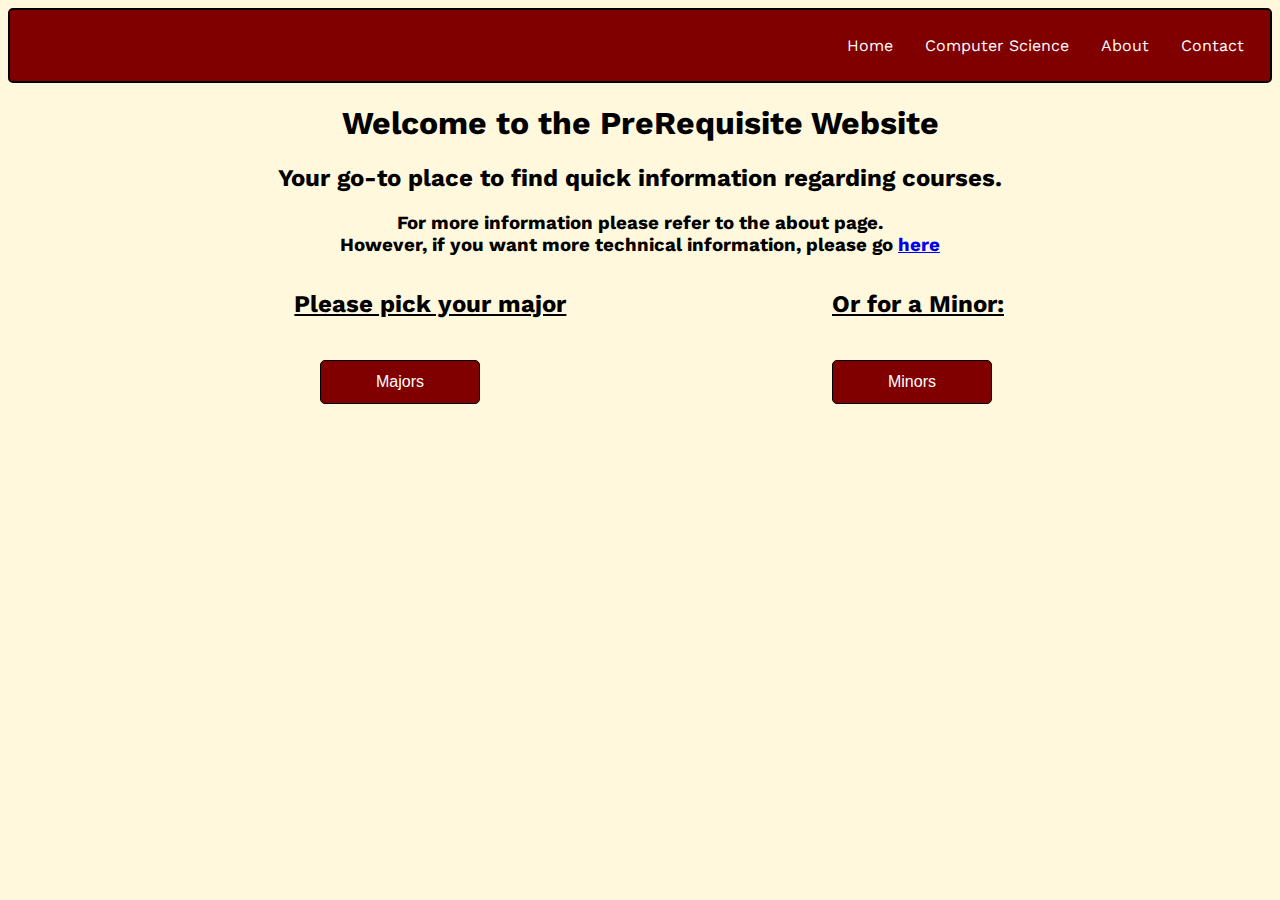
<file: index.html>
<!DOCTYPE html>
<html lang=en>
	<head>
		<meta charset="UTF-8" meta name="viewport" content="width=device-width, initial-scale=1">
		<title>HomePage</title>
        <link rel="preconnect" href="https://fonts.gstatic.com">
        <link href="https://fonts.googleapis.com/css2?family=Work+Sans&display=swap" rel="stylesheet">
        <link rel="stylesheet" href="navbar.css">
	</head>
	<style>
        body {
            font-family: 'Work Sans', sans-serif;
        }
		* {
		  box-sizing: border-box;
		}
		h2.statement {
            text-align:center;
        }
        h3.statement {
            text-align:center;
        }
		h1.welcome { 
            font-family: 'Work Sans', sans-serif;
            text-align:center;
        }
		h2.major { 
            font-family: 'Work Sans', sans-serif;
			position: absolute;
			top: 30%;
			left:23%;
		}
		h2.minor { 
            font-family: 'Work Sans', sans-serif;
            position:absolute;
			top: 30%;
			left:65%;
		}
		div.content { 
			display: none;
			position: absolute;
			background-color: #f1f1f1;
			min-width: 160px;
			box-shadow: 0px 8px 16px 0px rgba(0,0,0,0.2);
			z-index: 1;
		}
		div.content2 { 
			display:none;
			position:absolute;
			background-color:#f1f1f1;
			min-width: 160px;
			box-shadow: 0px 8px 16px 0px rgba(0,0,0,0.2);
			z-index: 1;
		}
		div.content a { 
            font-family: 'Work Sans', sans-serif;
			color: black;
			padding: 12px 16px;
			text-decoration: none;
			display: block;
		}
		div.content2 a { 
            font-family: 'Work Sans', sans-serif;
			color:black;
			padding: 12px 16px;
			text-decoration:none;
			display:block;
		}
		div.content a:hover { 
			background-color:#cc6699;
		}
		div.content2 a:hover { 
			background-color:#cc6699;
		}
		
		div.menu:hover  .content{
			display:block;
		}
		div.menu2:hover .content2 { 
			display:block;
		}
		div.menu:hover .dropmenu { 
			background-color: #660033;
		}
		button.dropmenu {
			top: 45%;
			left:60%;
			background-color: maroon;
			color: white;
			min-width: 160px;
			padding: 12px 16px;
			font-size: 16px;
			border: none;
		}		
		button.dropmenu2 {
			bottom:45%;
			left: 18%;
			background-color: maroon;
			color: white;
			min-width: 160px;
			padding: 12px 16px;
			font-size: 16px;
			border: none;
		}
		div.menu{
			position:absolute;
			top:40%;
			left:25%;
		}
		div.menu2{
			position:absolute;
			top:40%;
			left:65%;
		}
		div.column1 {
		  float: left;
		  width: 50%;
		  padding: 10px;
		}

					
		
	</style>
	<body>
		<ul class="navbar">
			<li class="nav"><a href="Contact.html">Contact</a></li>
			<li class="nav"><a href="About.html">About</a></li>
			<li class="nav"><a href="Majors/CompSci.html">Computer Science</a></li> 
			<li class="nav"><a href="index.html">Home</a></li>
		</ul>    
		<h1 class="welcome"> Welcome to the PreRequisite Website </h1>
		<h2 class="statement">Your go-to place to find quick information regarding courses.</h2>
		<h3 class="statement">For more information please refer to the about page. <br> However, if you want more technical information, please go <a href="https://www.github.com/chuckleberrynip/PreRequisiteWebsite" alt="Git" target="_blank"> here </a> </h3>
		<div class = "rows"> 
			<div class = "column1"> 
				<h2 class= "major"><u> Please pick your major </u></h2>
				<div class = "menu">
				<button class = "dropmenu" style="border:1px solid black; border-radius: 5px;"> Majors </button>
				<div class="content">
					<a href="Majors/CompSci.html">Computer Science</a>
					<a href="Majors/CompSciJSON.html">Computer Science JSON</a>
					<a href="Majors/Mathematics.html">Mathematics</a>
					<a href="Majors/biology.html">Biology</a>
				</div>
			  </div>
			</div>
			<div class = "column1"> 
				<h2 class="minor"><u> Or for a Minor: </u> </h2>
				<div class="menu2">
					<button class = "dropmenu2" style="border:1px solid black; border-radius: 5px;"> Minors </button>
					<div class = "content2">
						<a href="Minors/MultiMediaMinor.html">MultiMedia</a>
					</div>
			</div>
		</div>
	</body>
</html>
</file>
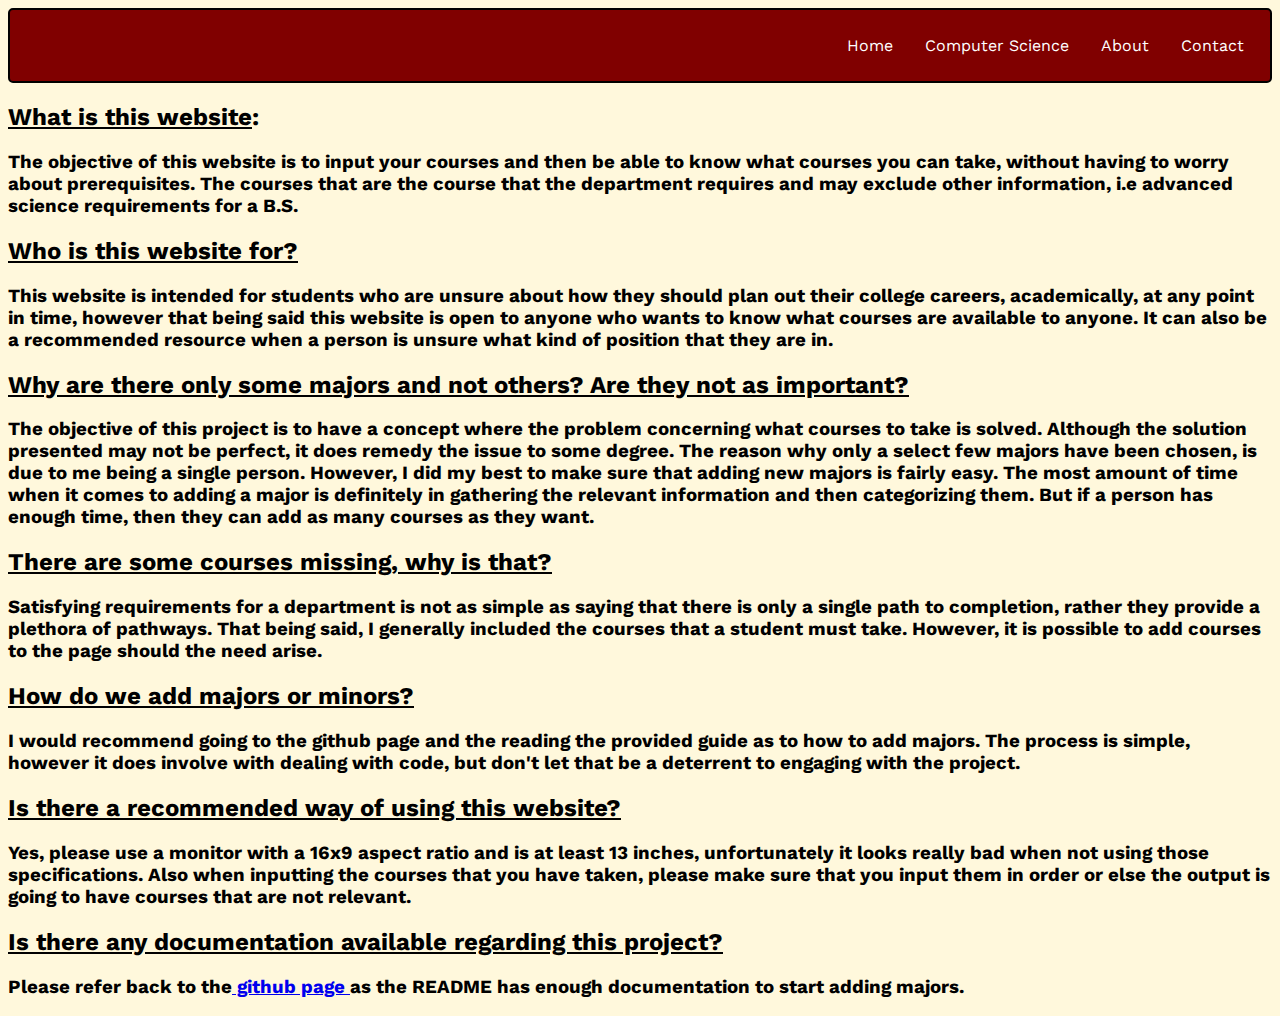
<file: About.html>
<!DOCTYPE html>
<html lang = en>
    <head>
        <meta charset="UTF-8">
        <title>About</title>
        <link rel="preconnect" href="https://fonts.gstatic.com">
        <link href="https://fonts.googleapis.com/css2?family=Work+Sans&display=swap" rel="stylesheet">
        <link rel="stylesheet" href="navbar.css">
    </head>
    <style> 
        h2 { 
            text-align:left;
            font-family: 'Work Sans', sans-serif;
        }
	h3 {
            font-family: 'Work Sans', sans-serif;
	}
    </style>
    <body> 
        <ul class="navbar">
            <li class="nav"><a href="Contact.html">Contact</a></li>
            <li class="nav"><a href="About.html">About</a></li>
            <li class="nav"><a href="Majors/CompSci.html">Computer Science</a></li> 
            <li class="nav"><a href="index.html">Home</a></li>
        </ul>
        <h2><u>What is this website</u>:</h2>
        <h3>The objective of this website is to input your courses and then be able to know what courses you can take, without having to worry about prerequisites. The courses that 
            are the course that the department requires and may exclude other information, i.e advanced science requirements for a B.S.
        </h3>
        <h2><u>Who is this website for?</u></h2>
        <h3>This website is intended for students who are unsure about how they should plan out their college careers, academically, at any point in time, however that being said 
            this website is open to anyone who wants to know what courses are available to anyone. It can also be a recommended resource when a person is unsure what kind of 
            position that they are in.</h3>
        <h2><u>Why are there only some majors and not others? Are they not as important?</u></h2>
        <h3>The objective of this project is to have a concept where the problem concerning what courses to take is solved. Although the solution presented may not be perfect, 
            it does remedy the issue to some degree. The reason why only a select few majors have been chosen, is due to me being a single person. However, I did my best to 
            make sure that adding new majors is fairly easy. The most amount of time when it comes to adding a major is definitely in gathering the relevant information and 
            then categorizing them. But if a person has enough time, then they can add as many courses as they want.</h3>
        <h2><u>There are some courses missing, why is that?</u></h2>
        <h3>Satisfying requirements for a department is not as simple as saying that there is only a single path to completion, rather they provide a plethora of pathways. That being said, I
            generally included the courses that a student must take. However, it is possible to add courses to the page should the need arise.</h3>
        </h3>
        <h2><u>How do we add majors or minors?</u></h2>
        <h3>I would recommend going to the github page and the reading the provided guide as to how to add majors. The process is simple, however it does involve with dealing with
            code, but don't let that be a deterrent to engaging with the project.</h3>
        <h2><u>Is there a recommended way of using this website?</u></h2>
        <h3>Yes, please use a monitor with a 16x9 aspect ratio and is at least 13 inches, unfortunately it looks really bad when not using those specifications. Also when inputting the 
            courses that you have taken, please make sure that you input them in order or else the output is going to have courses that are not relevant. </h3>
        <h2><u>Is there any documentation available regarding this project?</u></h2>
        <h3>Please refer back to the<a href="https://www.github.com/chuckleberrynip/PreRequisiteWebsite" alt="Git" target="_blank"> github page </a> as the README has enough documentation to start adding majors.</h3>
    </body>
</html>
</file>
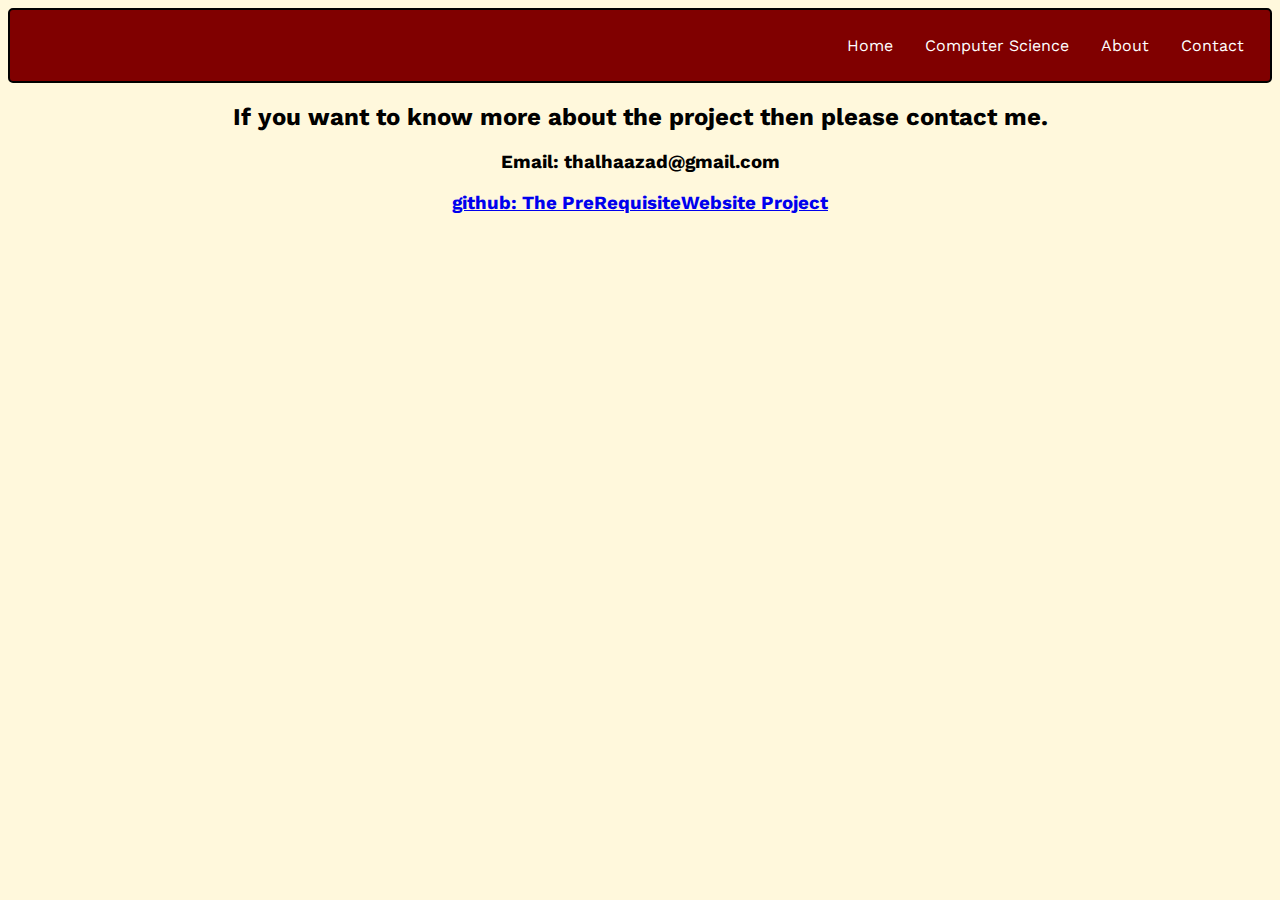
<file: Contact.html>
<!DOCTYPE html> 
<html>
    <head>
        <meta charset="UTF-8">
        <title>Contact Info</title>
        <link rel="preconnect" href="https://fonts.gstatic.com">
        <link href="https://fonts.googleapis.com/css2?family=Work+Sans&display=swap" rel="stylesheet">
        <link rel="stylesheet" href="navbar.css">
    </head>
    <style>
        h2 { 
            text-align:center;
            font-family: 'Work Sans', sans-serif;        
        }
            
        h2{ 
            opacity: 1;
            animation-name: fadeIn;
            animation-iteration-count: 1;
            animation-timing-function: ease-in;
            animation-duration: .5s;
        }
        h3 { 
            font-family: 'Work Sans', sans-serif;
            text-align:center;
            opacity: 1;
            animation-name: fadeIn;
            animation-iteration-count: 1;
            animation-timing-function: ease-in;
            animation-duration: 1s;
        }
        @keyframes fadeIn{
            0% {
                opacity: 0;
            }
            100% {
                opacity: 1;
            }
        }
    
    </style>
        <body>
            <ul class="navbar">
                <li class="nav"><a href="Contact.html">Contact</a></li>
                <li class="nav"><a href="About.html">About</a></li>
                <li class="nav"><a href="Majors/CompSci.html">Computer Science</a></li> 
                <li class="nav"><a href="index.html">Home</a></li>
            </ul>          
            <h2>If you want to know more about the project then please contact me.</h2>
            <h3>Email: thalhaazad@gmail.com</h3>
            <h3><a href="https://www.github.com/chuckleberrynip/PreRequisiteWebsite" target="_blank">github: The PreRequisiteWebsite Project</a><h3> 
        </body>
</html>
</file>
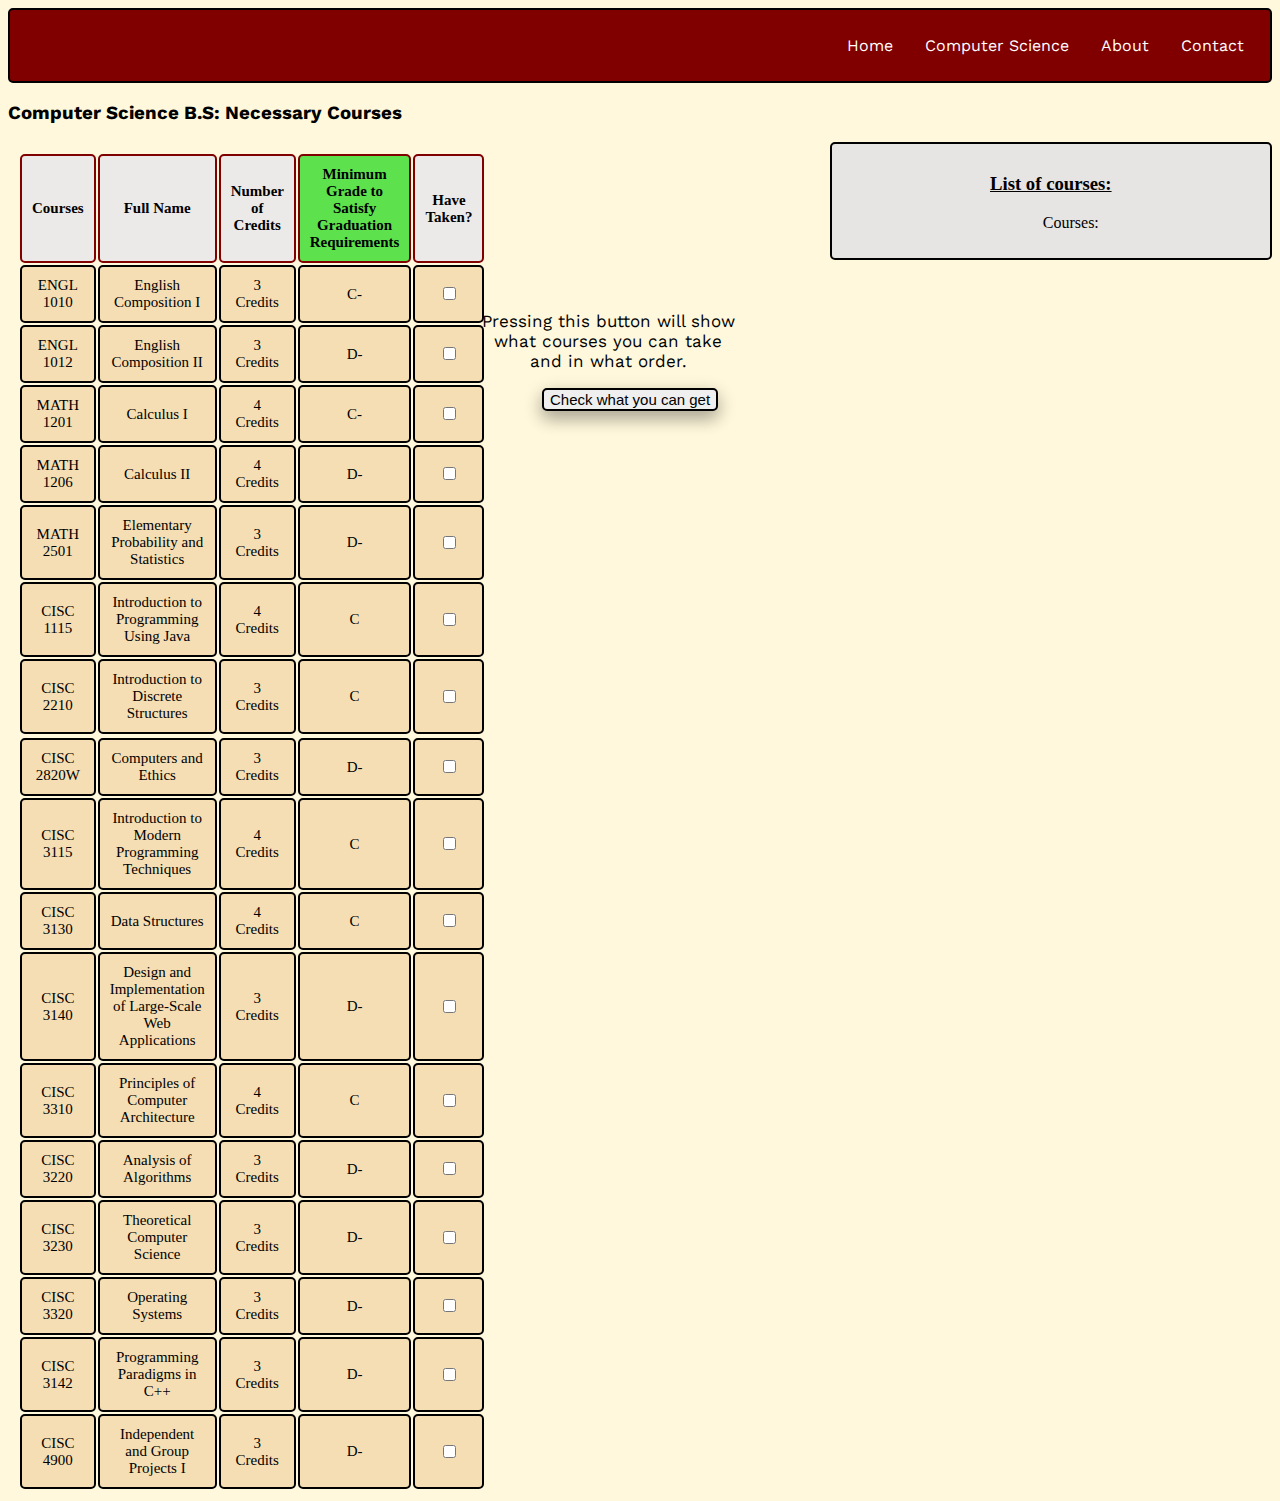
<file: Majors/CompSci.html>
<!--Mohammed Azad-->
<!--CISC 4900 PreRequisite Website-->
<!DOCTYPE html>
<html lang=en>
    <head>
        <meta charset="UTF-8" content="width=device-width, initial-scale=1";>
        <title>PreRequisite Website</title>
		<link rel="preconnect" href="https://fonts.gstatic.com">
        <link href="https://fonts.googleapis.com/css2?family=Work+Sans&display=swap" rel="stylesheet">
    </head>
    <style>
        * { 
            box-sizing: border-box;
        }
        body {
            background-color:cornsilk;
			animation: fadeIntoWeb ease 2s;
			animation-iteration-count: 1;
			animation-fill-forwards;
        }
		@keyframes fadeIntoWeb { 
			0% {
				opacity:0;
			}
			100% {
				opacity:1;
				}
		}
        ul.navbar {
            list-style: none;
            margin:0;
            padding:10px;
            overflow:hidden;
            background-color:maroon;
            font-size:16px;
			border: 2px solid black;
			border-radius: 5px;
        }
        li.nav {
            float: right;
        }

        li a{
            font-family: 'Work Sans', sans-serif;
            display:block;
            color: white;
            text-align:center;
            padding:16px;
            text-decoration:none;
        }

        li a:hover{
            background-color:rgb(54, 49, 49);
			border-radius: 5px;
        }
        th{
            padding:10px;
            border:2px solid maroon;
            border-radius: 5px;
            background-color:rgb(236, 233, 233);
            text-align:center;
        }
        th.MinHolder{ 
            padding:10px;
            border:2px solid maroon;
            border-radius: 5px;
            background-color:rgba(19, 214, 12, 0.685);
            text-align:center;
        }
        td{
            padding:10px;
            border:2px;
            text-align:center;
            border:2px solid black;
            border-radius:5px;
            background-color: wheat;
        }
        div.left { 
            float:left;
            padding:10px;
            width:35%;
        }
        div.middle { 
            float:left;
            padding:2%;
            width: 25%;
            padding-top: 12%;
        }
        div.right{ 
            float:right;
            padding:10px;
            width:35%;
            display:inline-block;
            border: 2px solid black;
            border-radius: 5px;
            background:rgb(231, 228, 228);
            min-height:99%;
            margin-bottom:0;
        }
        p.submition { 
            font-family: 'Work Sans', sans-serif;
            font-size: 17px;
            text-align:center;
        }
        input.hold { 
            border:2px solid black;
            border-radius:5px;
            font-size:15px;
            position:relative;
            left:25%;
            box-shadow: 0 8px 16px 0 rgba(0,0,0,0.2), 0 6px 20px 0 rgba(0,0,0,0.19);
            cursor:pointer;
            transition-duration: 0.4s;
        }
        input.hold:hover{ 
            background-color: rgba(41, 41, 41, 0.616);
        }
        input.hold:active { 
            background-color:maroon;
        }
        li.lisitout { 
            float:left;
        }
        ul.anim { 
            opacity: 1;
            animation-name: fadeIn;
            animation-iteration-count: 1;
            animation-timing-function: ease-in;
            animation-duration: 2.5s;
        }
        @keyframes fadeIn{ 
            0% {
                opacity: 0;
            }
            100% {
                opacity: 1;
            }
        }

    
    </style>
    <!--The other pages are still a work in progress.-->
    <body>
        <ul class="navbar">
            <li class="nav"><a href="../Contact.html">Contact</a></li>
            <li class="nav"><a href="../About.html">About</a></li>
			<li class="nav"><a href="CompSci.html">Computer Science</a></li> 
            <li class="nav"><a href="../index.html">Home</a></li>
        </ul>
        <h3 style="font-family: 'Work Sans', sans-serif;">Computer Science B.S: Necessary Courses</h3>
        <div class = "row"></div>
            <div class = "left">
                <table style="width:15%;border: 1px; font-size:15px;">
                    <!-- Inputting the list of courses that are going to be on the table.-->
                    <!-- It is possible that the values for the minimum grade required is not correct but would provide a student with enough information to confidently click on whether they have taken a course.-->
                    <tr>
                        <th>Courses</th>
                        <th>Full Name</th>
                        <th>Number of Credits</th>
                        <th class="MinHolder">Minimum Grade to Satisfy Graduation Requirements</th>
                        <th>Have Taken?</th>
                    </tr>
                    <tr>
                        <td>ENGL 1010</td>
                        <td>English Composition I</td>
                        <td>3 Credits</td>
                        <td>C-</td>
                        <td><input type="checkbox" name = "ENGL 1010" id = "ENGL 1010" autocomplete="off"></td>
                    </tr>
                    <tr>
                        <td>ENGL 1012</td>
                        <td>English Composition II</td>
                        <td>3 Credits</td>
                        <td>D-</td>
                        <td><input type="checkbox" name="ENGL 1012" id="ENGL 1012" autocomplete="off"></td>
                    </tr>
                    <tr>
                        <td>MATH 1201</td>
                        <td>Calculus I</td>
                        <td>4 Credits</td>
                        <td>C-</td>
                        <td><input type="checkbox" name="MATH 1201" id="MATH 1201" autocomplete="off"></td>
                    </tr>
                    <tr>
                        <td>MATH 1206</td>
                        <td>Calculus II</td>
                        <td>4 Credits</td>
                        <td>D-</td>
                        <td><input type="checkbox" name="MATH 1206" id="MATH 1206" autocomplete="off"></td>
                    </tr>
                    <tr>
                        <td>MATH 2501</td>
                        <td>Elementary Probability and Statistics</td>
                        <td>3 Credits</td>
                        <td>D-</td>
                        <td><input type="checkbox" name="MATH 2501" id="MATH 2501" autocomplete="off"></td>
                    </tr>
                    <tr>
                        <td>CISC 1115</td>
                        <td> Introduction to Programming Using Java</td>
                        <td>4 Credits</td>
                        <td>C</td>
                        <td><input type="checkbox" name="CISC 1115" id="CISC 1115" autocomplete="off"></td>
                    </tr>
                    <tr>
                        <td>CISC 2210</td>
                        <td>Introduction to Discrete Structures</td>
                        <td>3 Credits</td>
                        <td>C</td>
                        <td><input type="checkbox" name="CISC 2210" id="CISC 2210" autocomplete="off"></td>
                    </tr>
                    <tr></tr>
                        <td>CISC 2820W</td>
                        <td>Computers and Ethics</td>
                        <td>3 Credits</td>
                        <td>D-</td>
                        <td><input type="checkbox" name="CISC 2820W" id="CISC 2820W" autocomplete="off"></td>

                    </tr>
                    <tr>
                        <td>CISC 3115</td>
                        <td>Introduction to Modern Programming Techniques</td>
                        <td>4 Credits</td>
                        <td>C</td>
                        <td><input type="checkbox" name="CISC 3115" id="CISC 3115" autocomplete="off"></td>
                    </tr>
                    <tr>
                        <td>CISC 3130</td>
                        <td>Data Structures</td>
                        <td>4 Credits</td>
                        <td>C</td>
                        <td><input type="checkbox" name="CISC 3130" id="CISC 3130" autocomplete="off"></td>
                    </tr>
                    <tr>
                        <td>CISC 3140</td>
                        <td>Design and Implementation of Large-Scale Web Applications</td>
                        <td>3 Credits</td>
                        <td>D-</td>
                        <td><input type="checkbox" name="CISC 3140" id="CISC 3140" autocomplete="off"></td>
                    </tr>
                    <tr>
                        <td>CISC 3310</td>
                        <td>Principles of Computer Architecture</td>
                        <td>4 Credits</td>
                        <td>C</td>
                        <td><input type="checkbox" name="CISC 3310" id="CISC 3310" autocomplete="off"></td>
                    </tr>
                    <tr>
                        <td>CISC 3220</td>
                        <td>Analysis of Algorithms</td>
                        <td>3 Credits</td>
                        <td>D-</td>
                        <td><input type="checkbox" name="CISC 3220" id="CISC 3220" autocomplete="off"></td>
                    </tr>
                    <tr>
                        <td>CISC 3230</td>
                        <td>Theoretical Computer Science</td>
                        <td>3 Credits</td>
                        <td>D-</td>
                        <td><input type="checkbox" name="CISC 3230" id="CISC 3230" autocomplete="off"></td>
                    </tr>
                    <tr>
                        <td>CISC 3320</td>
                        <td>Operating Systems</td>
                        <td>3 Credits</td>
                        <td>D-</td>
                        <td><input type="checkbox" name="CISC 3320" id="CISC 3320" autocomplete="off"></td>
                    </tr>

                    <tr>
                        <td>CISC 3142</td>
                        <td>Programming Paradigms in C++</td>
                        <td>3 Credits</td>
                        <td>D-</td>
                        <td><input type="checkbox" name="CISC 3142" id="CISC 3142" autocomplete="off"></td>
                    </tr>
                    <tr>
                        <td>CISC 4900</td>
                        <td>Independent and Group Projects I</td>
                        <td>3 Credits</td>
                        <td>D-</td>
                        <td><input type="checkbox" name="CISC 4900" id="CISC 4900" autocomplete="off"></td>
                    </tr>
                </table>
            </div>
            <div class = "middle">
                <p class="submition">Pressing this button will show what courses you can take and in what order.</p>
                <input class="hold" type = "submit" id ="pressit" value = "Check what you can get" style="text-align:center;">
                <script>
                    //This takes the values from the checklist and inputs them into an array for processing.
                    var checklist = document.querySelectorAll("input[type=checkbox]");
                    var submit = document.getElementById("submit");
                    function getChecked() {
                        var checked = [];
                        for (var i = 0; i < checklist.length; i++) {
                            var checkbox = checklist[i];
                            if (checkbox.checked) {
                                checked.push(checkbox.id);
                            }
                        }
                      return checked;
                    }
                    //This function essentially is the output function,
                    //Its purpose is so that when the button is pressed, 
                    //it would ouput the available courses in the side panel.
                    pressit.addEventListener("click", function() {
                      var checked = getChecked();
                      var newSorted = topoSortWork(lines);
                      var webout = giveDifferentValues(checked, newSorted);
                      var outstring = "";
                      for(var x=0; x<webout.length; x++) { 
                        outstring += webout[x];
                        outstring += '\n';
                        }
                      if(webout.length==0) { 
                          document.getElementById("listoutput").innerHTML = "Congratulation you've completed everything in this section"
                      }
                      else {
                        var listit = "<li>" + webout.join("</li><li>") + "</li>";
                        document.getElementById("listoutput").innerHTML = listit;
                      }
                      
                    });
                    //The actual topological sort function
                    //Orders the courses so that prerequisites are satisfied for upcoming courses.
                    function topoSortWork(lines) { 
                        
                        var vertex = {};
                        var checked = {};
                        var sorted = [];
                        
                        var Vert = function(vertName) { 
                            this.vertName = vertName;
                            this.nextOne = [];
                        }
                        lines.forEach(function (sentit) { 
                            var precede = sentit[0];
                            var succeed = sentit[1];
                            if(!vertex[precede]){
                                vertex[precede] = new Vert(precede);
                            }
                            if(!vertex[succeed]) {
                                vertex[succeed] = new Vert(succeed);
                            }
                            vertex[precede].nextOne.push(succeed);
                        }
                        );
                        
                        Object.keys(vertex).forEach(function checkit(node, oldOne) { 
                            var newVert = vertex[node];
                            var vertName = newVert.vertName;
                            if(checked[node]) { 
                                return;
                            }
                            if(!Array.isArray(oldOne)) { 
                                oldOne = [];
                            }
                            oldOne.push(vertex);
                            checked[node] = true;
                            newVert.nextOne.forEach(function (afterNode) { 
                                if(oldOne.indexOf(afterNode) >= 0) { 
                                    throw new Error("Wrong placement");
                                }
                                checkit(afterNode.toString(), oldOne.map(function(sentit) { 
                                    return sentit;
                                    }
                                    )
                                    );
                            }
                            );
                            sorted.unshift(vertName);
                        }
                        );
                        return sorted;
                    }
                    //List of courses, this is the hardcoded version, the other version incorates a JSON.
                    //The inner array highlights the relationship between the courses,
                    //the preceding value would be a necessary prerequisite for the coming course.
                    //This requires much attention to in order for the software to work.
                    var lines = [
                    ['CISC 1115', 'CISC 3115'],
                    ['ENGL 1010', 'ENGL 1012'],
                    ['CISC 1115','CISC 2820W'],
                    ['ENGL 1012', 'CISC 2820W'],
                    ['CISC 1115', 'CISC 2210'],
                    ['MATH 1201', 'CISC 2210'],
                    ['MATH 1201', 'MATH 1206'],
                    ['MATH 1206', 'MATH 2501'],
                    ['CISC 3115', 'CISC 3130'],
                    ['CISC 3130', 'CISC 3140'],
                    ['CISC 3130', 'CISC 3310'],
                    ['CISC 3130', 'CISC 3220'],
                    ['CISC 3130', 'CISC 3230'],
                    ['CISC 3130', 'CISC 4900'],
                    ['CISC 3130', 'CISC 3320'],
                    ['CISC 3310', 'CISC 3320'],
                    ['CISC 3310', 'CISC 3142']
                    ];
                    
                    //Known values are inputed and the course schedule is already made. 
                    //So this function returns an array that contains the values relational difference
                    //of the arrays. More specifically sorted differences checkFirst.
                    function giveDifferentValues(checkFirst, sorted) { 
                        var holder = [];
                        var differentValues = [];
                        //This is validating the values that are in the first array.
                        for(var i=0; i < checkFirst.length; i++) { 
                            holder[checkFirst[i]] = true;
                        }
                        for(var j=0; j < sorted.length; j++) { 
                            if(holder[sorted[j]] == true) { 
                                delete holder[sorted[j]];
                            }
                            else { 
                                holder[sorted[j]] = true;
                            }
                        }
                        //Pushing the different values into another array
                        for(var elemname in holder) { 
                            differentValues.push(elemname);
                        }
                        return differentValues;
                    }
                </script>
            </div>
            <div class = "right">
                <h3 style="text-align:center"><u>List of courses:</u></h3>
                    <ul class ="anim" style="text-align:center">
                        <p id="listoutput">Courses:</p>
                    </ul>
            </div>
        </div>
    </body>

</html>
</file>
<file: navbar.css>
body {
      background-color: cornsilk;
      animation: fadeIntoWeb ease 2s;
      animation-iteration-count: 1;
      animation-fill-forwards;
  }
  @keyframes fadeIntoWeb { 
      0% {
          opacity:0;
      }
      100% {
          opacity:1;
          }
  }
  ul.navbar {
    list-style: none;
    margin:0;
    padding:10px;
    overflow:hidden;
    background-color:maroon;
    border: 2px solid black;
    border-radius: 5px;
    font-size:16px;
}
li {
    float: right;
}

li a{
    font-family: 'Work Sans', sans-serif;
    display:block;
    color: white;
    text-align:center;
    padding:16px;
    text-decoration:none;
}

li a:hover{
    background-color:rgb(54, 49, 49);
    border-radius: 5px;
}
li.nav {
    float: right;
}
</file>
